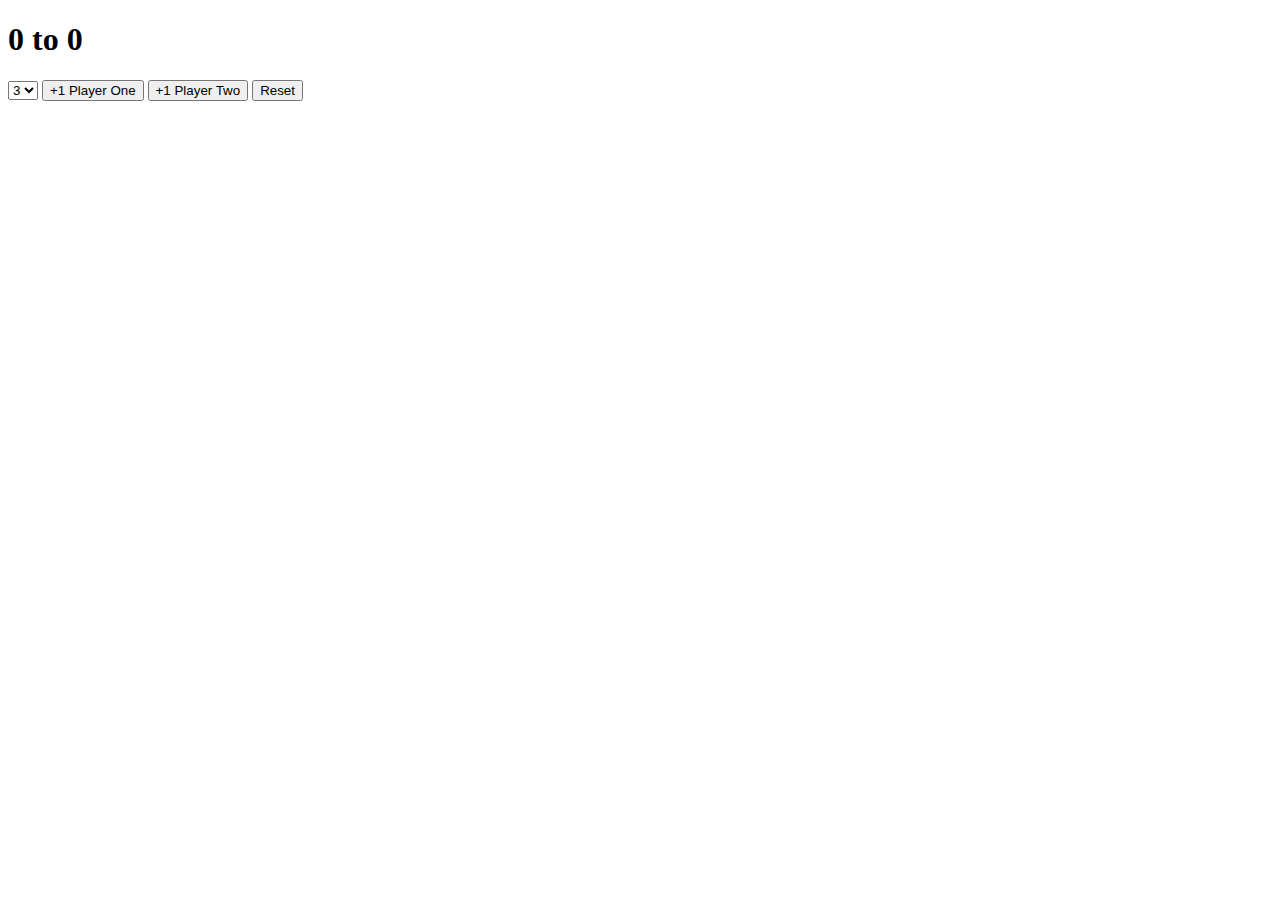
<file: Score_Keeper/index.html>
<!DOCTYPE html>
<html lang="en">
<head>
    <meta charset="UTF-8">
    <meta name="viewport" content="width=device-width, initial-scale=1.0">
    <title>Score Keeper</title>

    <style>

        .winner {
            color: green;
        }

        .loser {
            color: red;
        }

    </style>


</head>
<body>
    <h1><span id="p1Display">0</span> to <span id="p2Display">0</span></h1>
    
    <select name="" id="playto">
        <option value="3">3</option>
        <option value="4">4</option>
        <option value="5">5</option>
        <option value="6">6</option>
    </select>

    <button id="p1Button">+1 Player One</button>
    <button id="p2Button">+1 Player Two</button>
    <button id="reset">Reset</button>



    <script src="app.js"></script>
</body>
</html>
</file>
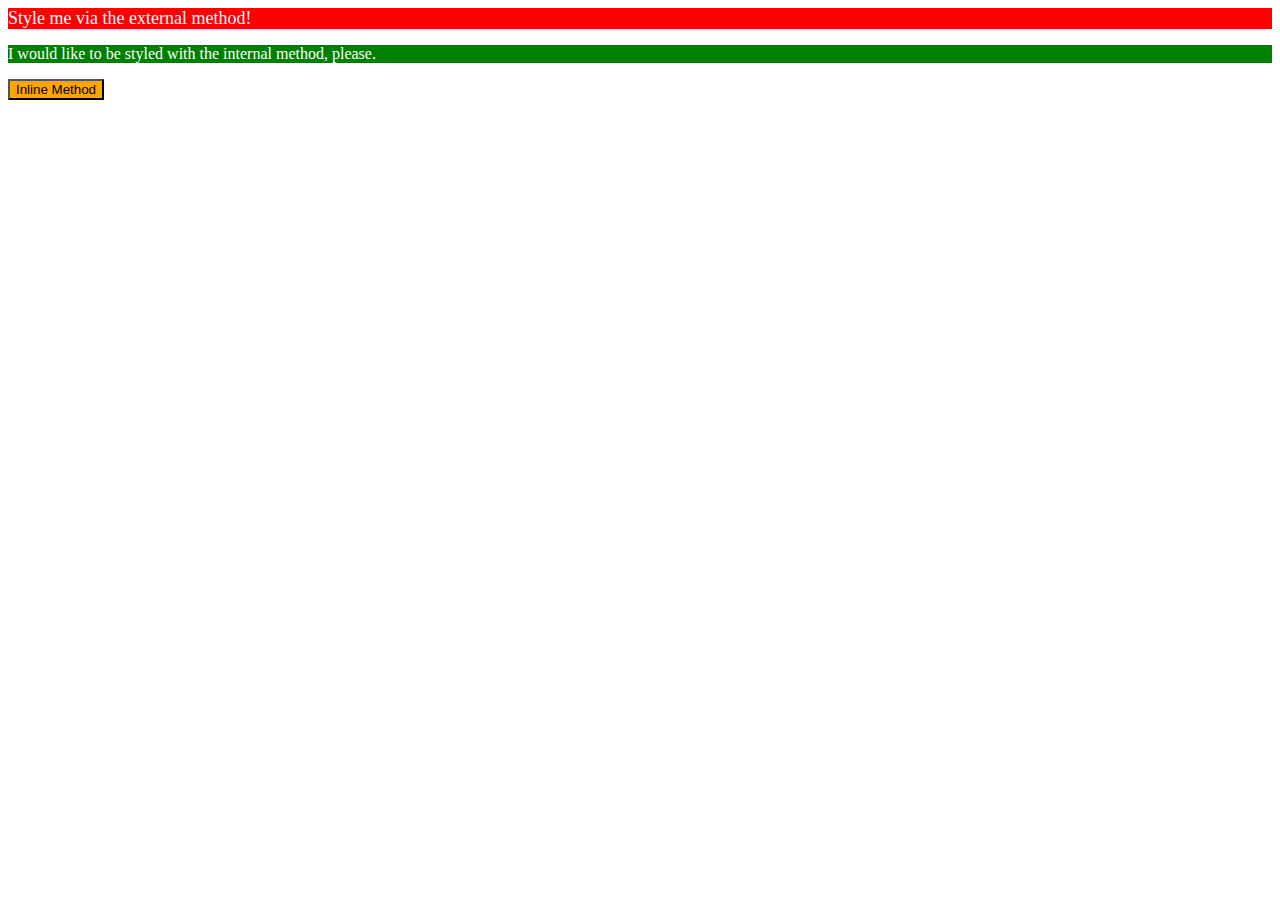
<file: foundations/01-css-methods/index.html>
<!DOCTYPE html>
<html lang="en">
  <head>
    <meta charset="UTF-8">
    <meta http-equiv="X-UA-Compatible" content="IE=edge">
    <meta name="viewport" content="width=device-width, initial-scale=1.0">
    <link rel="stylesheet" href="mysolution.css">
    <title>Methods for Adding CSS</title>
  </head>
  <body>
    <div>Style me via the external method!</div>
    <p>I would like to be styled with the internal method, please.</p>
    <button style="background-color: orange;">Inline Method</button>
  </body>

  <style>

    p {
      background-color: green;
      color: white;
    }


  </style>

</html>
</file>
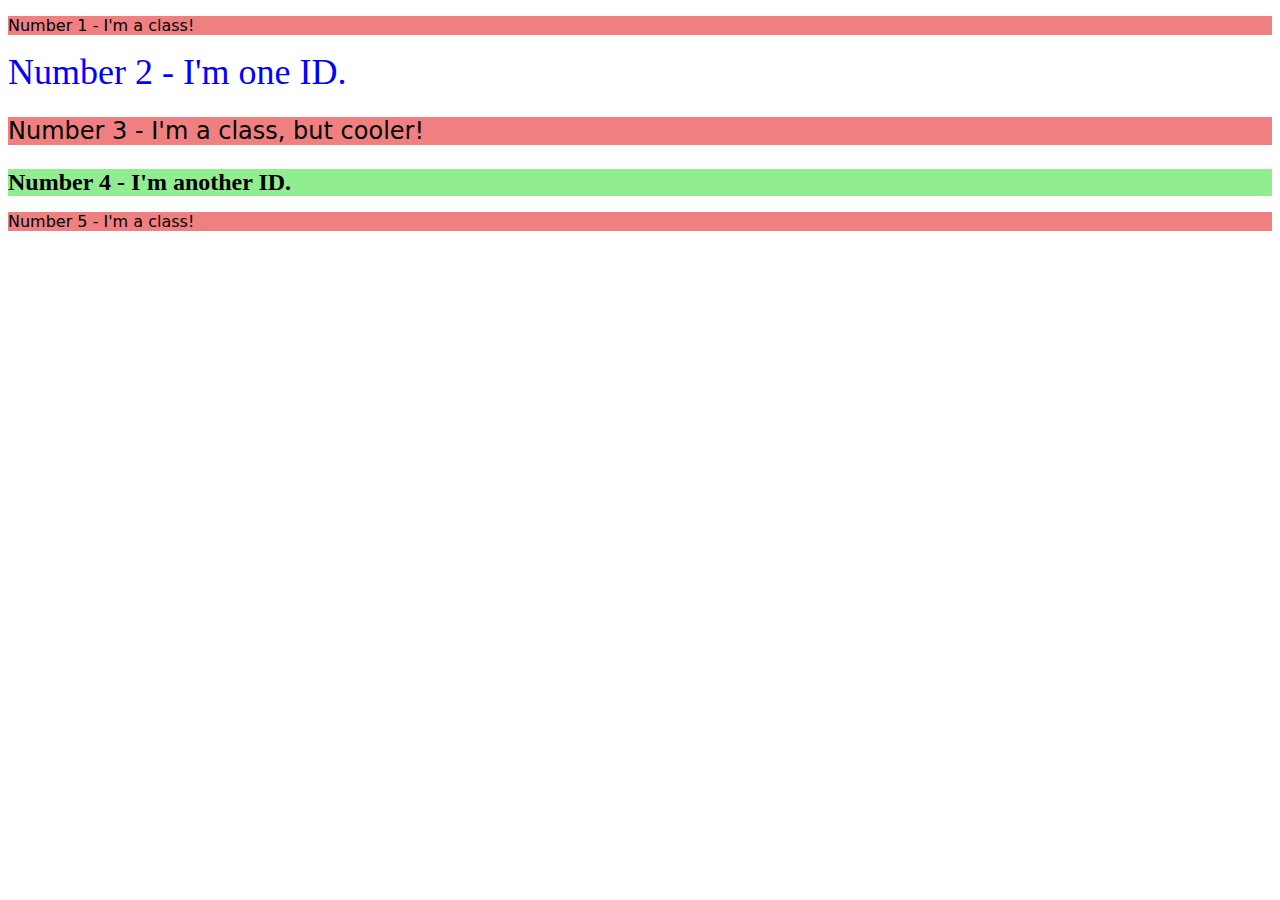
<file: foundations/02-class-id-selectors/index.html>
<!DOCTYPE html>
<html lang="en">
  <head>
    <meta charset="UTF-8">
    <meta http-equiv="X-UA-Compatible" content="IE=edge">
    <meta name="viewport" content="width=device-width, initial-scale=1.0">
    <title>Class and ID Selectors</title>
    <link rel="stylesheet" href="style.css">
  </head>
  <body>

    <p class="odd">Number 1 - I'm a class!</p>

    <div id="num2">Number 2 - I'm one ID.</div>

    <p class="odd three">Number 3 - I'm a class, but cooler!</p>

    <div id="num4">Number 4 - I'm another ID.</div>

    <p class="odd">Number 5 - I'm a class!</p>

  </body>
</html>
</file>
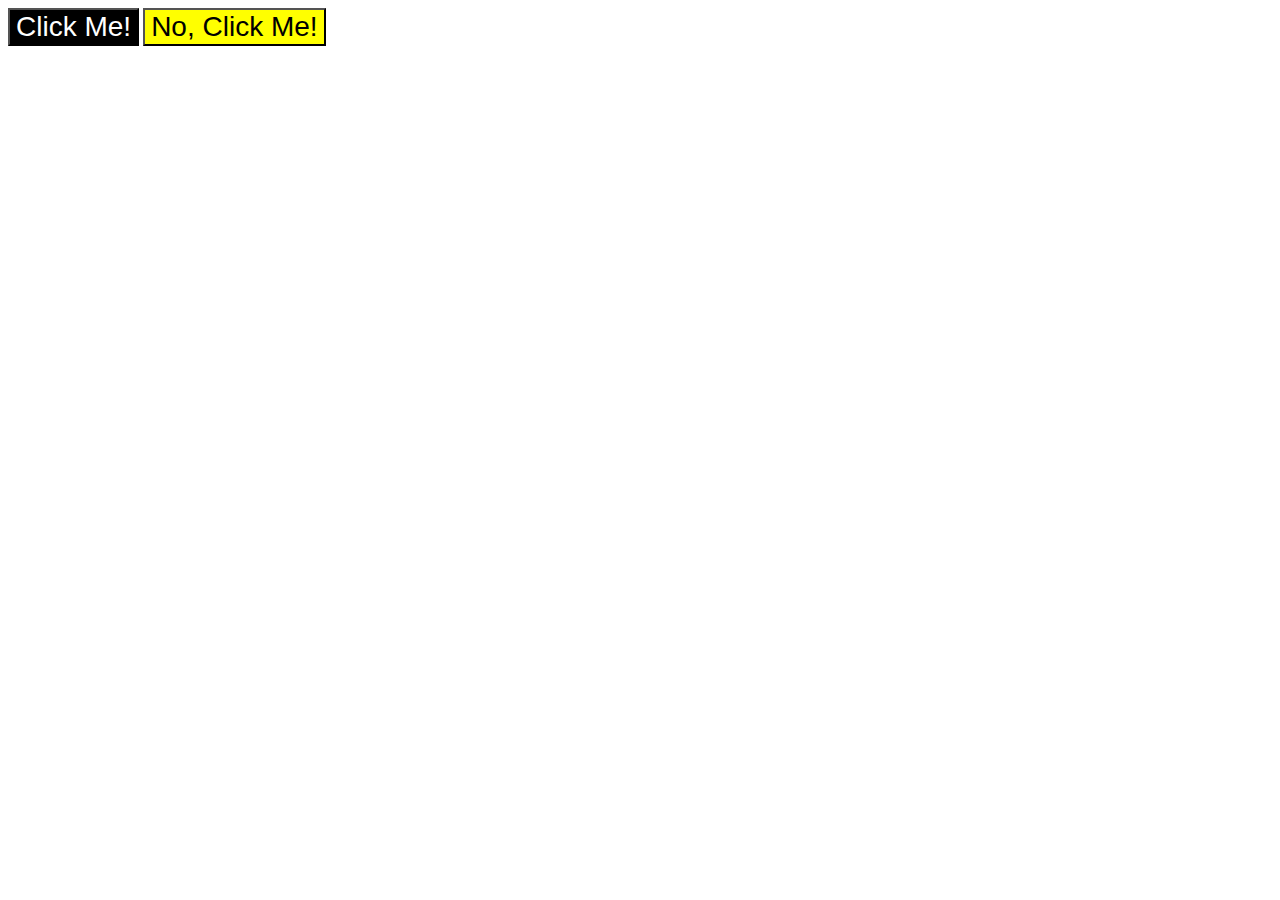
<file: foundations/03-grouping-selectors/index.html>
<!DOCTYPE html>
<html lang="en">
  <head>
    <meta charset="UTF-8">
    <meta http-equiv="X-UA-Compatible" content="IE=edge">
    <meta name="viewport" content="width=device-width, initial-scale=1.0">
    <title>Grouping Selectors</title>
    <link rel="stylesheet" href="style.css">
  </head>
  <body>
    <button class="first">Click Me!</button>
    <button class="second">No, Click Me!</button>
  </body>
</html>
</file>
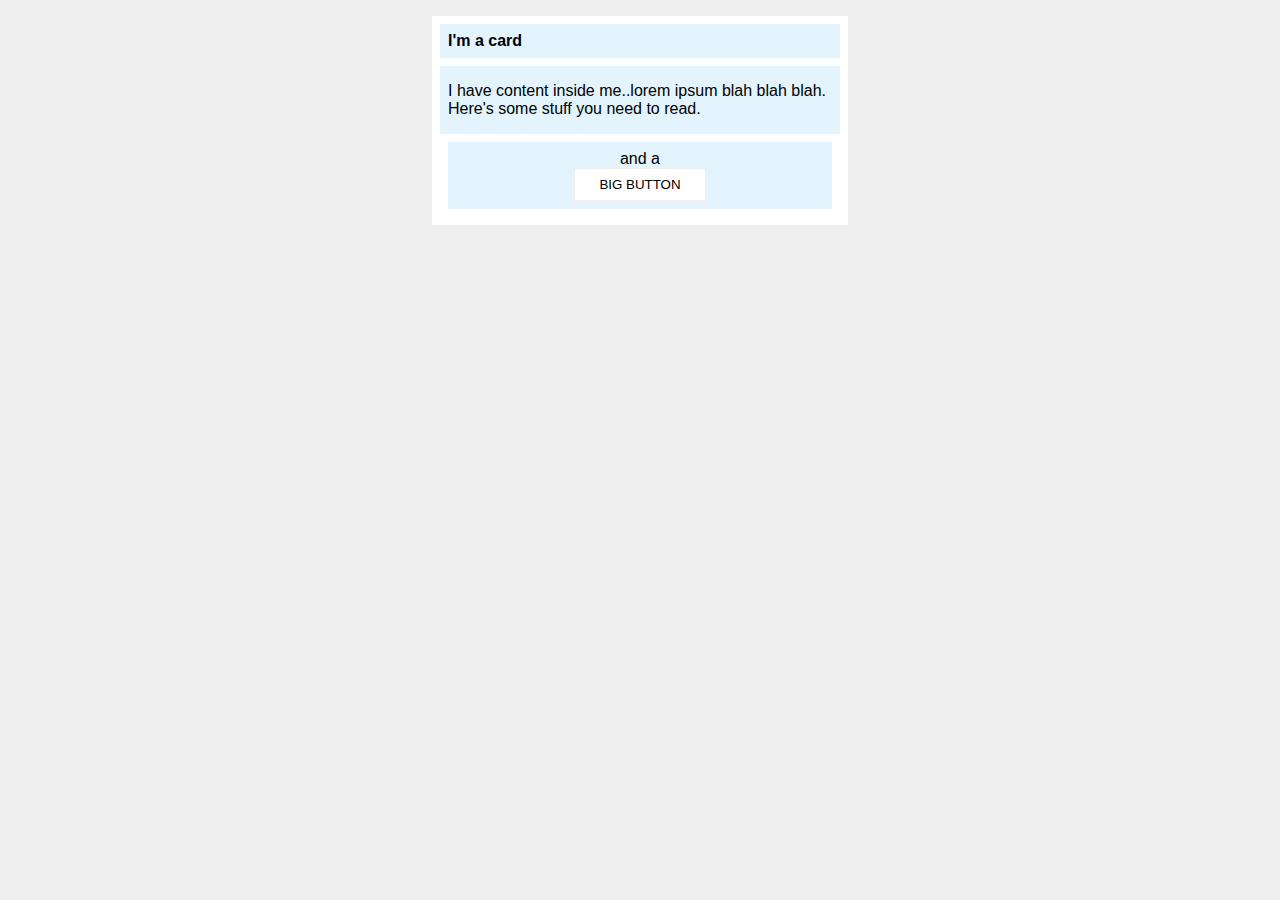
<file: margin-and-padding/02-margin-and-padding-2/index.html>
<!DOCTYPE html>
<html lang="en">
  <head>
    <meta charset="UTF-8">
    <meta http-equiv="X-UA-Compatible" content="IE=edge">
    <meta name="viewport" content="width=device-width, initial-scale=1.0">
    <title>Margin and Padding exercise 2</title>
    <link rel="stylesheet" href="style.css">
  </head>
  <body>
    <div class="card">
      <h1 class="title">I'm a card</h1>
      <div class="content">I have content inside me..lorem ipsum blah blah blah. Here's some stuff you need to read.</div>
      <div class="button-container">and a <br><button>BIG BUTTON</button></div>
    </div>
  </body>
</html>
</file>
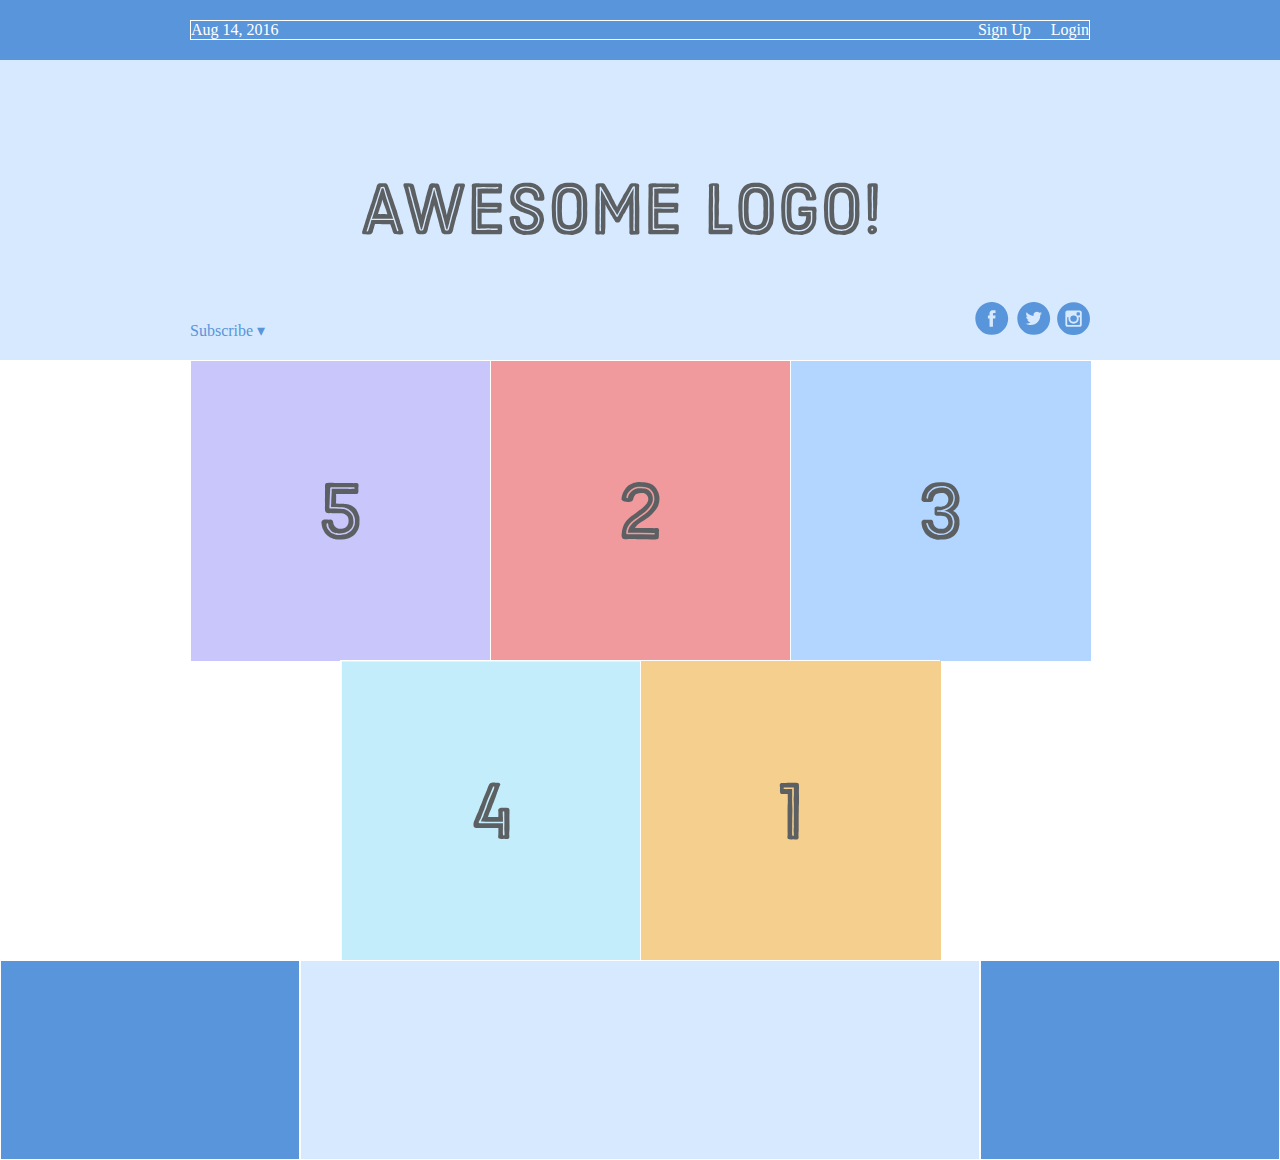
<file: flex/internetingIsHard-Example/flexbox.html>
<!DOCTYPE html>
<html lang='en'>
  <head>
    <meta charset='UTF-8'/>
    <title>Some Web Page</title>
    <link rel='stylesheet' href='styles.css'/>
  </head>
  <body>
    <div class='menu-container'>
        <div class='menu'>
          <div class='date'>Aug 14, 2016</div>
          <div class='signup'>Sign Up</div>
          <div class='login'>Login</div>
        </div>
      </div>

    <div class='header-container'>
        <div class='header'>
          <div class='subscribe'>Subscribe &#9662;</div>
          <div class='logo'><img src='images/awesome-logo.svg'/></div>
          <div class='social'><img src='images/social-icons.svg'/></div>
        </div>
    </div>

    <div class='photo-grid-container'>
        <div class='photo-grid'>
          <div class='photo-grid-item first-item'>
            <img src='images/one.svg'/>
          </div>
          <div class='photo-grid-item'>
            <img src='images/two.svg'/>
          </div>
          <div class='photo-grid-item'>
            <img src='images/three.svg'/>
          </div>

          <div class='photo-grid-item'>
            <img src='images/four.svg'/>
          </div>
          <div class='photo-grid-item last-item'>
            <img src='images/five.svg'/>
          </div>
        </div>

    </div>

    <div class='footer'>
        <div class='footer-item footer-one'></div>
        <div class='footer-item footer-two'></div>
        <div class='footer-item footer-three'></div>
    </div>


  </body>
</html>
</file>
<file: foundations/01-css-methods/mysolution.css>
div {
    background-color: red;
    font-size: large;
    color: aliceblue;
}
</file>
<file: foundations/02-class-id-selectors/style.css>
.odd {
    background-color: lightcoral;
    font-family: Verdana, 'DejaVu Sans', sans-serif;
}

#num2 {
    color: blue;
    font-size: 36px;
}

.odd.three {
    font-size: 24px;
}

#num4 {
    background-color: lightgreen;
    font-size: 24px;
    font-weight: bold;
}
</file>
<file: foundations/03-grouping-selectors/style.css>
button {
    font-size: 28px;
    font-family: Helvetica, 'Times New Roman', sans-serif;
}

.first {
    background-color: black;
    color: white;
}

.second {
    background-color: yellow;
}
</file>
<file: margin-and-padding/02-margin-and-padding-2/style.css>
body {
  background: #eee;
  font-family: sans-serif;
}

.card {
  width: 400px;
  background: #fff;
  margin: 16px auto;
  padding: 8px;
}

.title {
  background: #e3f4ff;
  margin-top: 0;
  margin-bottom: 8px;
  font-size: 16px;
  padding: 8px;
}

.content {
  background: #e3f4ff;
  margin-bottom: 8px;
  padding: 16px 8px;
}

.button-container {
  background: #e3f4ff;
  margin: 8px;
  padding: 8px;
  text-align: center;
}

button {
  background: white;
  border: 1px solid #eee;
  display: block;
  margin: 0 auto;
  padding: 8px 24px;
}
</file>
<file: flex/internetingIsHard-Example/styles.css>
* {
    margin: 0;
    padding: 0;
    box-sizing: border-box;
  }
  
  .menu-container {
    color: #fff;
    background-color: #5995DA;  
    padding: 20px 0;

    display: flex;
    justify-content: center;
  }
  
  .menu {
    border: 1px solid #fff;  
    width: 900px;

    display: flex;
    justify-content: space-between;
  }

.links {

    display: flex;
    justify-content: flex-end;

}

.login {
    margin-left: 20px;
}

.header-container {
    color: #5995DA;
    background-color: #D6E9FE;
    display: flex;
    justify-content: center;
}
  
.header {
    width: 900px;
    height: 300px;
    display: flex;
    justify-content: space-between;
    align-items: center;
}

.photo-grid-container {
    display: flex;
    justify-content: center;
}
  
.photo-grid {
    width: 900px;
    display: flex;
    justify-content: center;
    flex-wrap: wrap;
    flex-direction: row;
    align-items: center;
}

.first-item {
    order: 1;
}

.last-item {
    order: -1;
}

.photo-grid-item {
    border: 1px solid #fff;
    width: 300px;
    height: 300px;
}
  
.social,
.subscribe {
  align-self: flex-end;
  margin-bottom: 20px;
}

.footer {
    display: flex;
    justify-content: space-between;
}
  
.footer-item {
    border: 1px solid #fff;
    background-color: #D6E9FE;
    height: 200px;
    flex: 1;
}

.footer-one,
.footer-three {
  background-color: #5995DA;
  flex: initial;
  width: 300px;
}

.signup {
    margin-left: auto;
}
</file>
